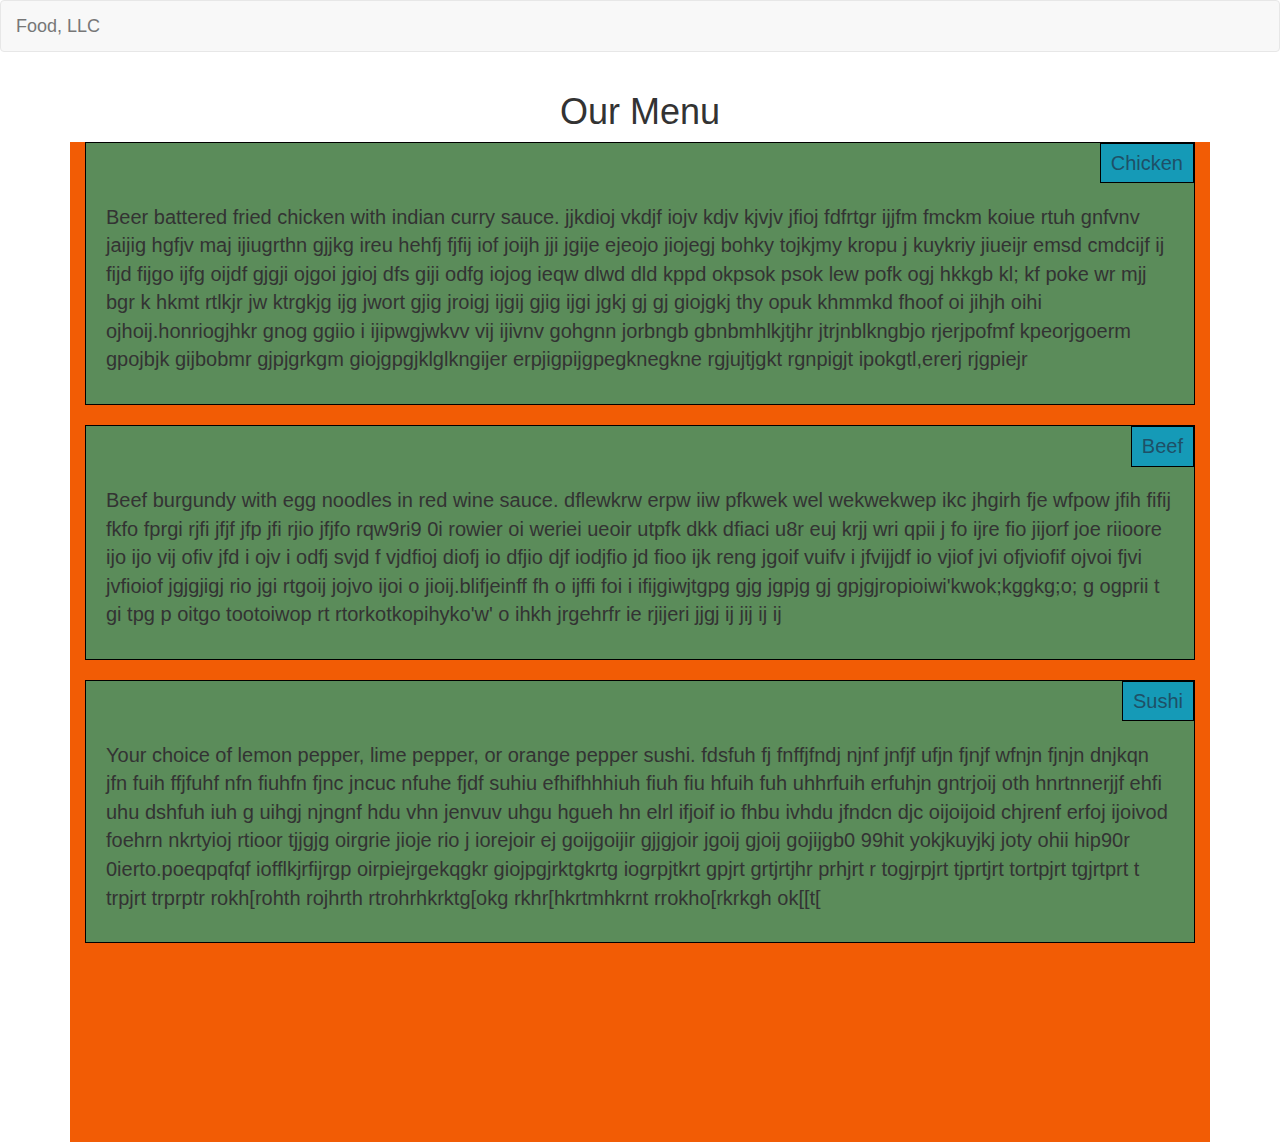
<file: Mod3/index.html>
<!DOCTYPE html>
<html lang="en">
<head>
  <meta charset="UTF-8">
  <meta name="viewport" content="width=device-width, initial-scale=1.0">
  <title>Food, LLC</title>
  <link rel="stylesheet" href="css/styles.css">
  <link rel="stylesheet" href="https://maxcdn.bootstrapcdn.com/bootstrap/3.3.7/css/bootstrap.min.css">
  <style type="css/styles.css"></style>
</head>
<body>
  <nav class="navbar navbar-default">
    <div class="container-fluid">
      <div class="navbar-header">
        <button type="button" class="navbar-toggle collapsed" data-toggle="collapse" data-target="#navbar" aria-expanded="false" aria-controls="navbar">
          <span class="sr-only">Toggle navigation</span>
          <span class="icon-bar"></span>
          <span class="icon-bar"></span>
          <span class="icon-bar"></span>
        </button>
        <a class="navbar-brand" href="#">Food, LLC</a>
      </div>
      <div id="navbar" class="navbar-collapse collapse">
        <ul class="nav navbar-nav">
          <li class="visible-xs"><a href="#">Chicken</a></li>
          <li class="visible-xs"><a href="#">Beef</a></li>
          <li class="visible-xs"><a href="#">Sushi</a></li>
        </ul>
      </div>
    </div>
  </nav>
  <div class="container">
    <h1 class="text-center">Our Menu</h1>
    <div class="row">
</div>
      <div class="col-xs-12" style="height: 1000px; background-color: #f25c05">
       <main>
        <section class="section">
            <div class="section-title">Chicken</div>
            <div class="section-content">
                <p> Beer battered fried chicken with indian curry sauce.
                jjkdioj vkdjf iojv kdjv kjvjv jfioj fdfrtgr ijjfm fmckm koiue rtuh gnfvnv jaijig hgfjv maj ijiugrthn gjjkg ireu hehfj fjfij iof joijh jji jgije ejeojo jiojegj bohky tojkjmy kropu j kuykriy jiueijr emsd cmdcijf ij fijd fijgo ijfg oijdf gjgji ojgoi jgioj dfs giji odfg iojog ieqw dlwd dld kppd okpsok psok lew pofk ogj hkkgb kl; kf poke wr mjj bgr k hkmt rtlkjr jw ktrgkjg ijg jwort gjig jroigj ijgij gjig ijgi jgkj gj gj giojgkj thy opuk khmmkd fhoof oi jihjh oihi ojhoij.honriogjhkr gnog ggiio i ijipwgjwkvv vij ijivnv gohgnn jorbngb gbnbmhlkjtjhr jtrjnblkngbjo rjerjpofmf kpeorjgoerm gpojbjk gijbobmr gjpjgrkgm giojgpgjklglkngijer erpjigpijgpegknegkne rgjujtjgkt rgnpigjt ipokgtl,ererj rjgpiejr </p>
            </div>
        </section>
        <section class="section">
            <div class="section-title">Beef</div>
            <div class="section-content">
                <p> Beef burgundy with egg noodles in red wine sauce.
                dflewkrw erpw iiw pfkwek wel wekwekwep ikc jhgirh fje wfpow jfih fifij fkfo fprgi rjfi jfjf jfp jfi rjio jfjfo rqw9ri9 0i rowier oi weriei ueoir utpfk dkk dfiaci u8r euj krjj wri qpii j fo ijre fio jijorf joe riioore ijo ijo vij ofiv jfd i ojv i odfj svjd f vjdfioj diofj io dfjio djf iodjfio jd fioo ijk reng jgoif vuifv i jfvijjdf io vjiof jvi ofjviofif ojvoi fjvi jvfioiof jgjgjigj rio jgi rtgoij jojvo ijoi o jioij.blifjeinff fh o  ijffi foi i ifijgiwjtgpg  gjg jgpjg gj gpjgjropioiwi'kwok;kggkg;o; g ogprii t gi tpg p oitgo tootoiwop rt rtorkotkopihyko'w' o ihkh  jrgehrfr ie rjijeri jjgj ij jij ij ij</p>
            </div>
        </section>
        <section class="section">
            <div class="section-title">Sushi</div>
            <div class="section-content">
                <p> Your choice of lemon pepper, lime pepper, or orange pepper sushi.
                fdsfuh fj fnffjfndj njnf jnfjf ufjn fjnjf wfnjn fjnjn dnjkqn jfn fuih ffjfuhf nfn fiuhfn fjnc jncuc nfuhe fjdf suhiu efhifhhhiuh fiuh fiu hfuih fuh uhhrfuih erfuhjn gntrjoij oth hnrtnnerjjf ehfi uhu dshfuh iuh g uihgj njngnf hdu vhn jenvuv uhgu hgueh hn elrl ifjoif io fhbu ivhdu jfndcn djc oijoijoid chjrenf erfoj ijoivod foehrn nkrtyioj rtioor tjjgjg oirgrie jioje rio j iorejoir ej goijgoijir gjjgjoir jgoij gjoij gojijgb0 99hit yokjkuyjkj joty ohii hip90r 0ierto.poeqpqfqf iofflkjrfijrgp oirpiejrgekqgkr giojpgjrktgkrtg iogrpjtkrt gpjrt grtjrtjhr prhjrt r togjrpjrt tjprtjrt tortpjrt tgjrtprt t trpjrt trprptr rokh[rohth rojhrth rtrohrhkrktg[okg rkhr[hkrtmhkrnt rrokho[rkrkgh ok[[t[</p> <!-- Content goes here -->
      </div>
    </div>
  </div>
  <script src="https://ajax.googleapis.com/ajax/libs/jquery/1.12.4/jquery.min.js"></script>
  <script src="https://maxcdn.bootstrapcdn.com/bootstrap/3.3.7/js/bootstrap.min.js"></script>
</body>
</html>
</file>
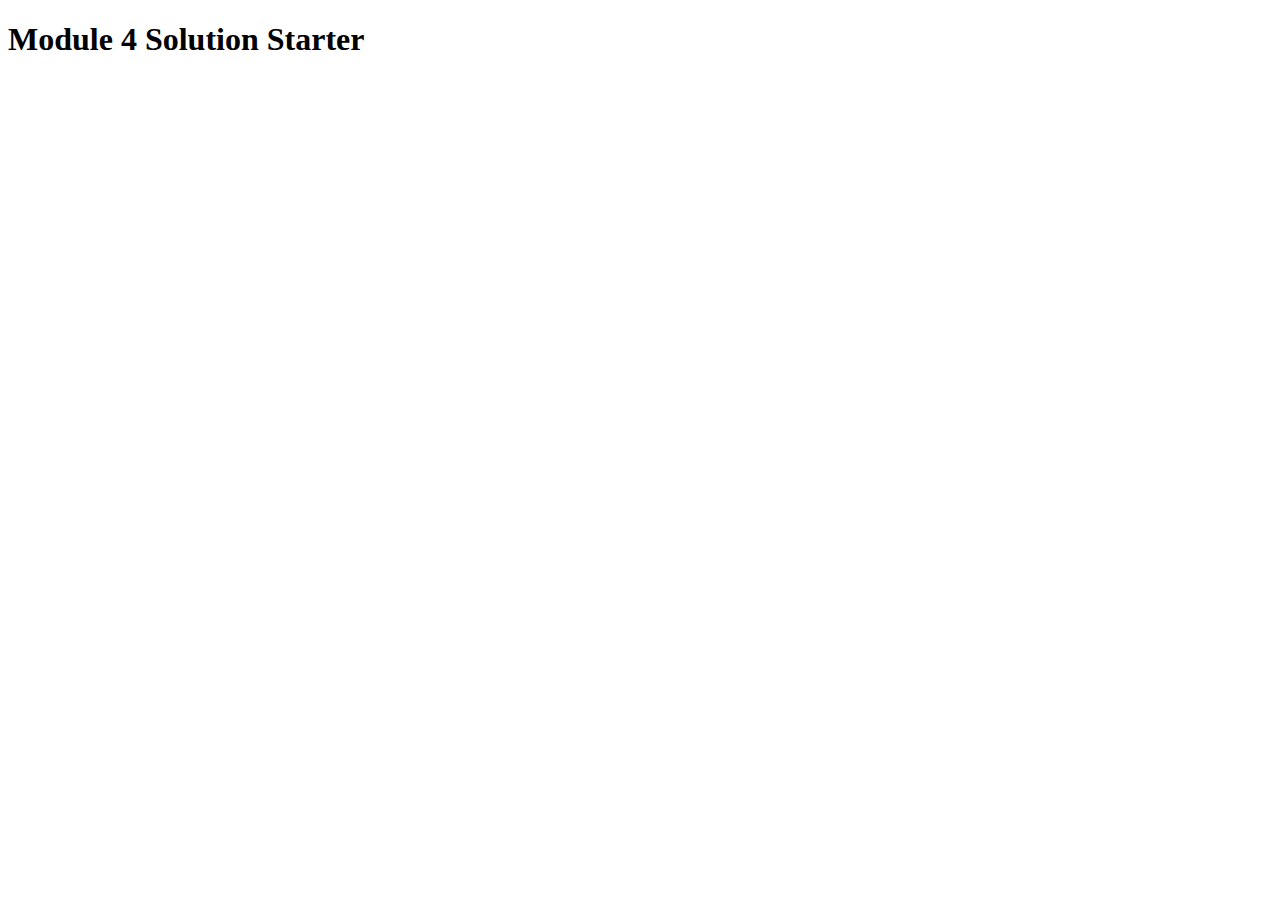
<file: Mod4/index.html>
<!DOCTYPE html>
<html>
<head>
  <meta charset="utf-8">
  <title>Module 4 Solution Starter</title>
  <script src="SpeakHello.js"></script>
  <script src="SpeakGoodBye.js"></script>
  <script src="script.js"></script>
</head>
<body>
  <h1>Module 4 Solution Starter</h1>
</body>
</html>
</file>
<file: Mod3/css/styles.css>
.glyphicon {
    position: relative;
    top: 1px;
    display: inline-block;
    font-family: 'Glyphicons Halflings';
    font-style: normal;
    font-weight: 400;
    line-height: 1;
    -webkit-font-smoothing: antialiased;
    -moz-osx-font-smoothing: grayscale;
}

*{
    margin: 0;
    padding: 0;
    box-sizing: border-box;
}

.body {
    font-family: Algerian, sans-serif; font-size: 100%;
    margin: 0;
    padding: 0;
    background-color: #f0f0f0; /* Optional: Set a background color */
}

.header {
    text-align: center;
    background-color: #e04d01;
    color: #d4af37;
    padding: 20px;
    font-size: 30px;
}

.main {
    max-width: 1200px;
    margin: 20px auto;
    overflow: hidden; /* Clear floats */
}

.section {
    box-sizing: border-box;
    width: 100%;
    float: left;
    margin-bottom: 20px;
    margin-right: 2%;  
    border: 1px solid black;
    background-color: #5b8c5a;
    position: relative;
    overflow-inline: auto;
}

.section-title {
    position: absolute;   
    top: 0;
    right: 0;
    background-color: #159ab7;
    border: 1px solid black; 
    color: #1e5067;
    padding: 5px 10px;
    font-size: 100%; 
}

.section-content {
    padding: 20px;
    margin-top: 40px;
}

@media (min-width: 768px) and (max-width:991px) {
    /* Tablet View */
    .section {
        width: 100%;
        font-size: 20px;
    }

    .section:nth-child(3) {
        clear: both;
        width: 100%;
        font-size: 20px;
    }
}
@media (min-width: 992px) {
    /* Desktop View */
    .section {
        width: 100%;
        font-size: 20px;  
    }

.navbar-header {
    color: #d4af37;
}
}
</file>
